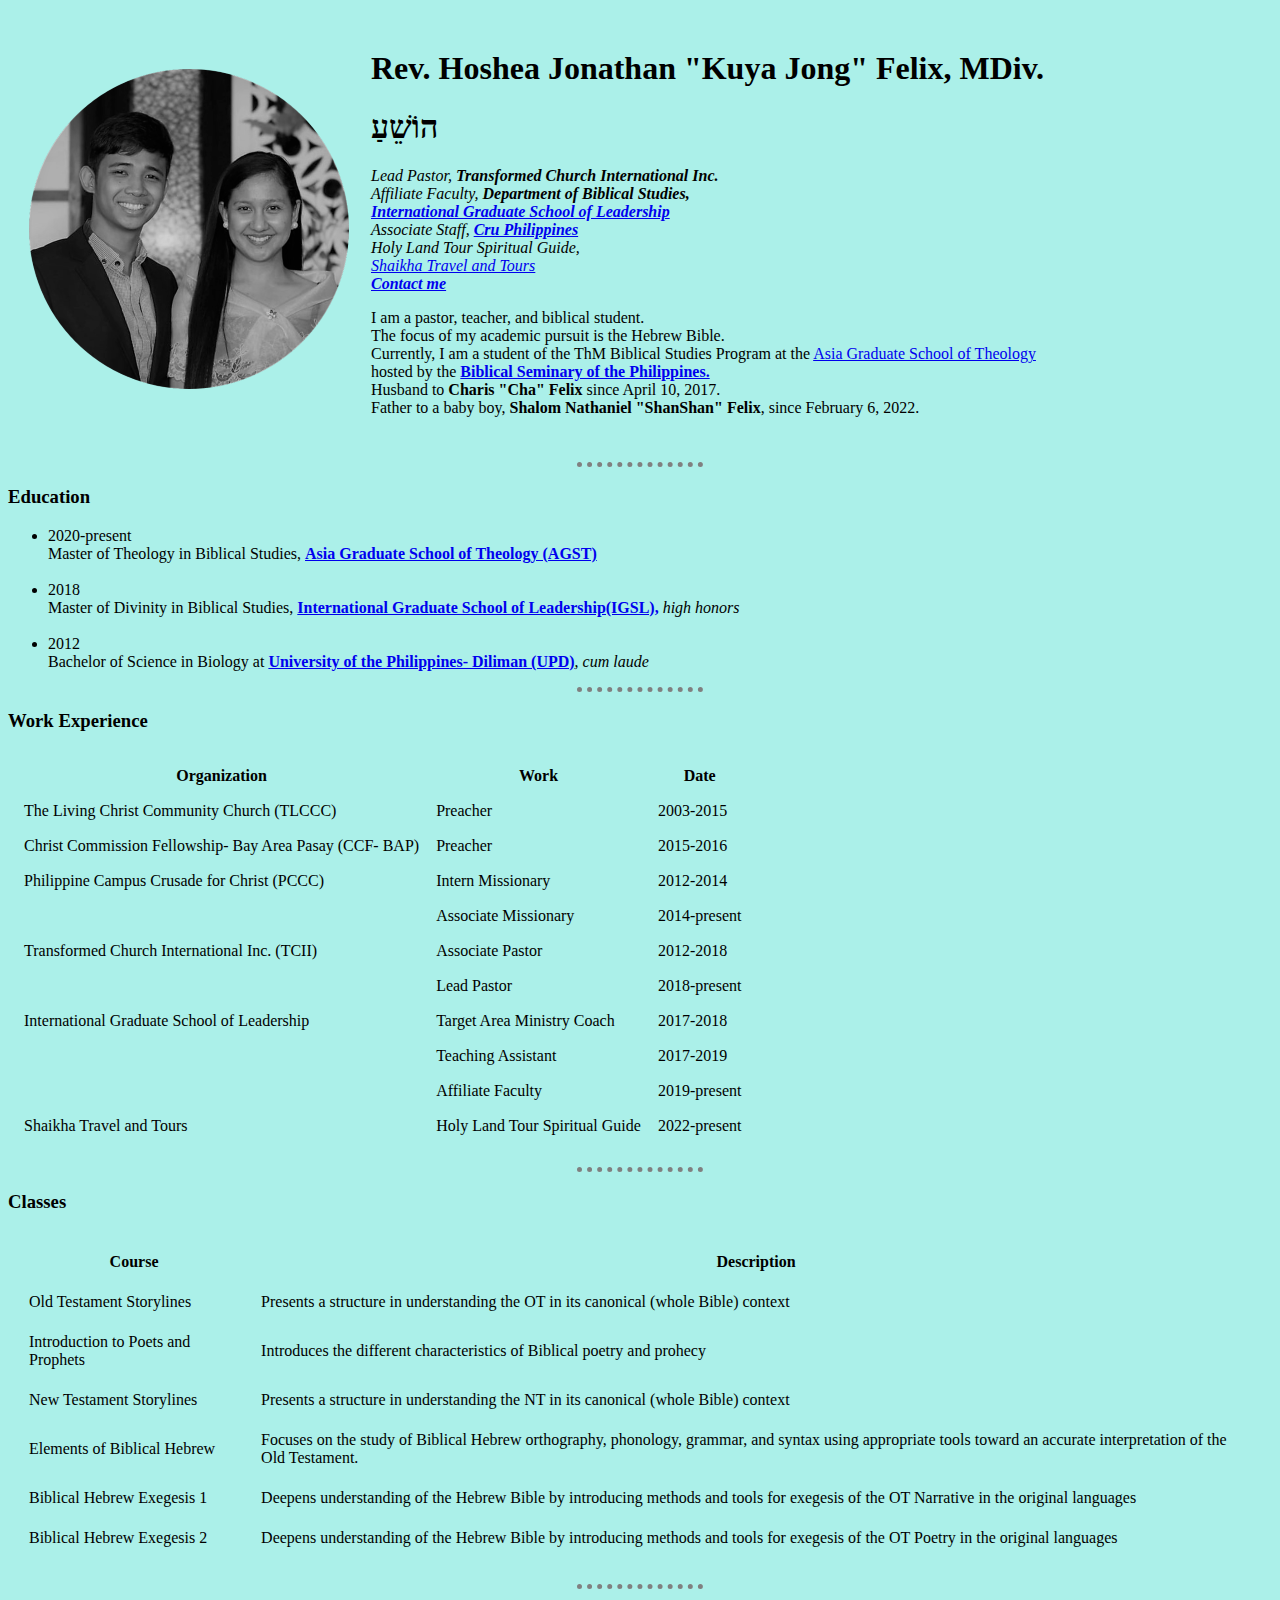
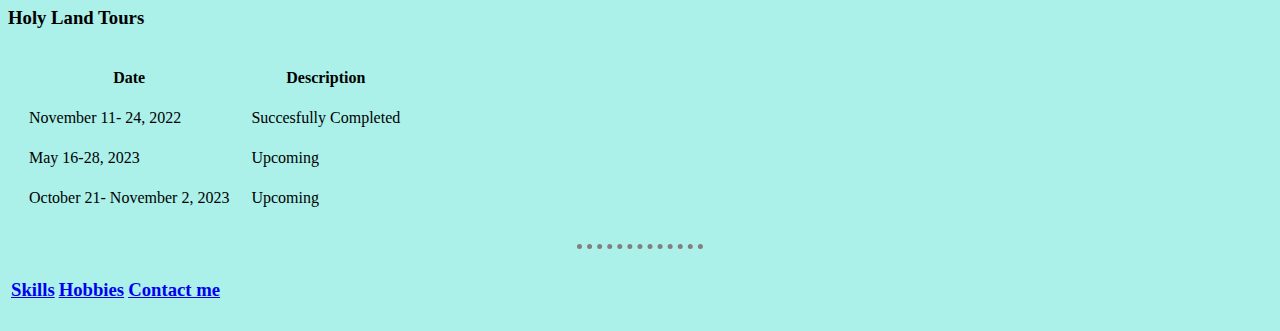
<file: index.html>
<!DOCTYPE html>
<html lang="en">

<head>
    <meta charset="UTF-8">
    <meta name="viewport" content="width=device-width, initial-scale=1.0">
    <meta description="Gives information about Hoshea Jonathan G. Felix">
    <title>Hoshea's Personal Site</title>
    <link rel="stylesheet" href="css\styles.css">

</head>

<body>
    <table cellspacing="20">
        <tr>
            <td><img src="images\Jong&Cha_Circular_B&W (Phone).png" alt="hoshea profile picture"></td>
            <td>
                <h1>Rev. Hoshea Jonathan "Kuya Jong" Felix, MDiv.</h1>

                <h1>הוֹשֵׁעַ</h1>
                <p>
                    <em>Lead Pastor, <strong>Transformed Church International Inc.</strong></em>
                    <BR>
                    <em>Affiliate Faculty, <strong>Department of Biblical Studies,
                            <br>
                            <a href="https://igsl.asia/">International Graduate School of Leadership</a></strong></em> <BR>
                    <em>Associate Staff, <strong><a href="http://www.movementlife.org/">Cru
                                Philippines</a></strong></em> <BR>
                     <em>Holy Land Tour Spiritual Guide,
                            <br>
                            <a href="https://www.facebook.com/Shaikhatravel/">Shaikha Travel and Tours</a></strong></em> <BR>    
                        
                    <em><strong><a href="contact-me.html">Contact me</a></strong></em>
                </p>

                <p>I am a pastor, teacher, and biblical student.
                    <br>
                    The focus of my academic pursuit is the Hebrew Bible.
                    <br>
                    Currently, I am a student of the ThM Biblical Studies Program at the <a href="https://www.agstphil.org/"<strong>Asia Graduate School of
                    Theology</strong></a>
                    <br>
                    hosted by the <a href="https://bsop.edu.ph"><strong>Biblical Seminary of the
                            Philippines.</strong></a>
                    <br>
                    Husband to <strong>Charis "Cha" Felix</strong> since April 10, 2017.
                    <br>
                    Father to a baby boy, <strong>Shalom Nathaniel "ShanShan" Felix</strong>, since February 6, 2022.
                </p>
    </table>
    <hr>
    </td>
    </tr>


    <p>
        <h3>Education</h3>
    </p>

    <p>
        <ul>
            <li>
                2020-present<br>
                Master of Theology in Biblical Studies, <strong><a href="http://www.agstphil.org">Asia Graduate School
                        of Theology (AGST)</a></strong>
            </li>
            <br>
            <li>
                2018
                <br>
                Master of Divinity in Biblical Studies, <strong><a href=https://www.igsl.asia>International Graduate
                        School of Leadership(IGSL),</a> </strong> <em>high honors</em>
            </li>
            <br>
            <li>
                2012
                <br>
                Bachelor of Science in Biology at <strong><a href="https://upd.edu.ph">University of the Philippines-
                        Diliman (UPD)</a></strong>,
                <em>cum laude</em>
            </li>

        </ul>

    </p>
    <hr>

    <p>
        <h3>Work Experience</h3>

    </p>
    <table cellspacing="15">
        <thead>
            <tr>
                <th>Organization</th>
                <th>Work</th>
                <th>Date</th>

            </tr>
        </thead>
        <tbody>
            <tr>
                <td>The Living Christ Community Church (TLCCC)</td>
                <td>Preacher</td>
                <td>2003-2015</td>

            </tr>
            <tr>
                <td>Christ Commission Fellowship- Bay Area Pasay (CCF- BAP)</td>
                <td>Preacher</td>
                <td>2015-2016 </td>


            </tr>
            <tr>
                <td>Philippine Campus Crusade for Christ (PCCC)</td>
                <td>Intern Missionary</td>
                <td>2012-2014</td>


            </tr>
            <tr>
                <td></td>
                <td>Associate Missionary</td>
                <td>2014-present</td>


            </tr>
            <tr>
                <td>Transformed Church International Inc. (TCII)</td>
                <td>Associate Pastor</td>
                <td>2012-2018 </td>

            </tr>
            <tr>
                <td></td>
                <td>Lead Pastor</td>
                <td>2018-present</td>

            </tr>
            <tr>
                <td>International Graduate School of Leadership</td>
                <td>Target Area Ministry Coach</td>
                <td>2017-2018</td>

            </tr>
            <tr>
                <td></td>
                <td>Teaching Assistant</td>
                <td>2017-2019</td>

            </tr>

            <tr>
                <td></td>
                <td>Affiliate Faculty</td>
                <td>2019-present</td>

            </tr>
             <tr>
                <td>Shaikha Travel and Tours</td>
                <td>Holy Land Tour Spiritual Guide</td>
                <td>2022-present</td>

            </tr>
        </tbody>
    </table>
    </p>
    <hr>
    </p>
    <p>
        <h3>Classes</h3>
    </p>
    <p>
        <table cellspacing="20">
            <thead>
                <tr>
                    <th>Course</th>
                    <th>Description</th>


            </thead>
            <tbody>
                <tr>
                    <td>Old Testament Storylines</td>
                    <td>Presents a structure in understanding the OT in its canonical (whole Bible) context</td>


                </tr>
                <tr>
                    <td>Introduction to Poets and Prophets</td>
                    <td>Introduces the different characteristics of Biblical poetry and prohecy</td>

                </tr>
                <tr>
                    <td>New Testament Storylines</td>
                    <td>Presents a structure in understanding the NT in its canonical (whole Bible) context</td>

                </tr>
                <tr>
                    <td>Elements of Biblical Hebrew</td>
                    <td>Focuses on the study of Biblical Hebrew orthography, phonology, grammar,
                        and syntax using appropriate tools toward an accurate interpretation of the Old Testament.
                    </td>
                </tr>
                <tr>
                    <td>Biblical Hebrew Exegesis 1</td>
                    <td>Deepens understanding of the Hebrew Bible by introducing methods and tools for exegesis of the
                        OT Narrative in the original languages</td>

                </tr>
                <tr>
                    <td>Biblical Hebrew Exegesis 2</td>
                    <td>Deepens understanding of the Hebrew Bible by introducing methods and tools for exegesis of the
                        OT Poetry in the original languages</td>

                </tr>
            </tbody>
        </table>
    </p>
    <hr>

 <p>
        <h3>Holy Land Tours</h3>
    </p>
    <p>
        <table cellspacing="20">
            <thead>
                <tr>
                    <th>Date</th>
                    <th>Description</th>
            </thead>
            <tbody>
                <tr>
                    <td>November 11- 24, 2022</td>
                    <td>Succesfully Completed</td>


                </tr>
                 <tr>
                    <td>May 16-28, 2023</td>
                    <td>Upcoming</td>


                </tr>
                 <tr>
                    <td>October 21- November 2, 2023</td>
                    <td>Upcoming</td>

                </tr>
             </tbody>
        </table>
    </p>
    <hr>

</body>
<footer>
    <table>
        <tr>
            <td>
                <h3><a href="skills.html">Skills</a></h3>
            </td>
            <td>
                <h3><a href="hobbies.html">Hobbies</a></h3>
            </td>
            <td>
                <h3><a href="contact-me.html">Contact me</a></h3>
            </td>

        </tr>
    </table>
</footer>

</html>
</file>
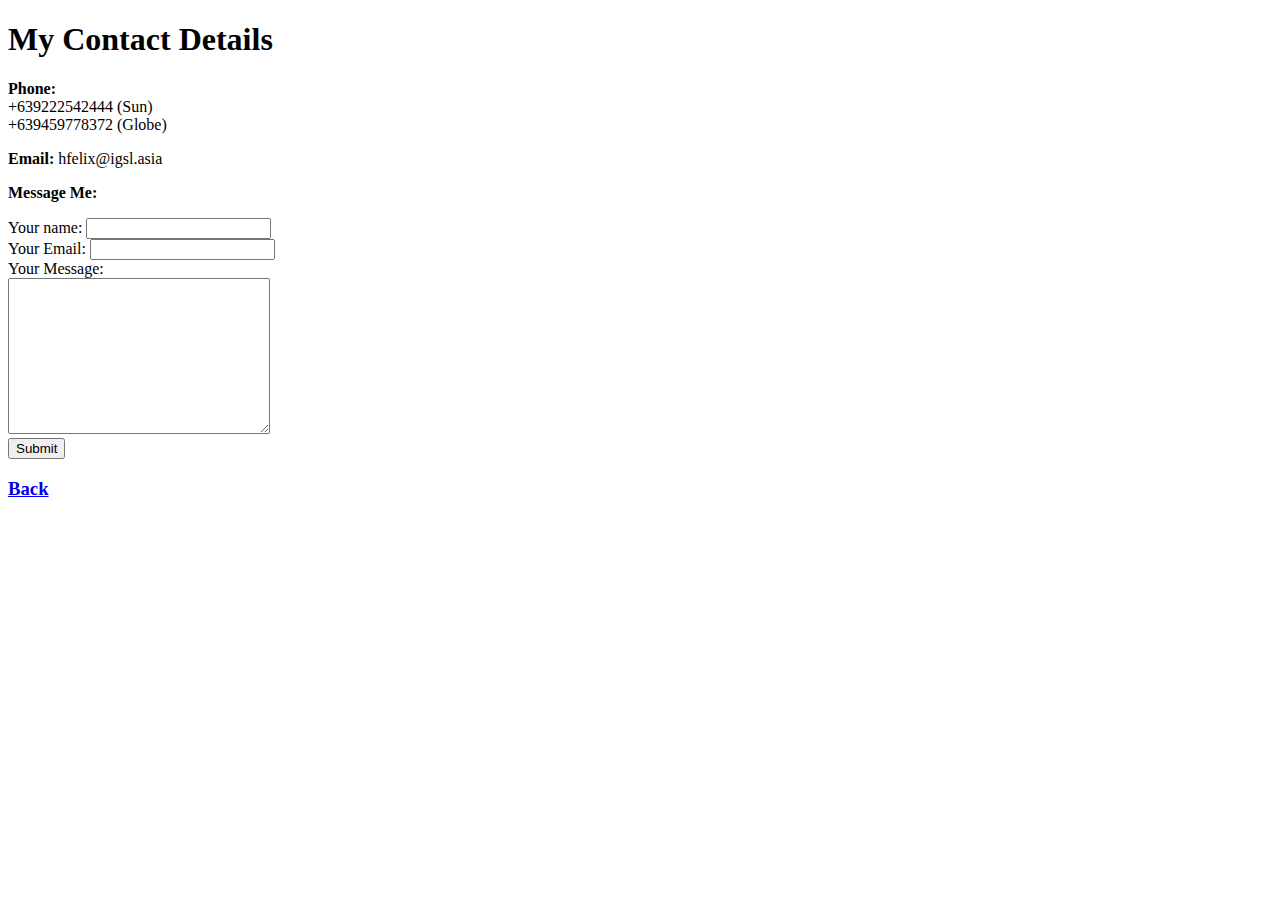
<file: contact-me.html>
<!DOCTYPE html>
<html lang="en">

<head>
    <meta charset="UTF-8">
    <meta name="viewport" content="width=device-width, initial-scale=1.0">
    <title>Contact Me</title>
</head>

<body>
    <p>
        <h1>My Contact Details</h1>
    </p>
    <p><strong>Phone:</strong><br>+639222542444 (Sun)<br>
+639459778372 (Globe)
    </p>
    <p><strong>Email:</strong> hfelix@igsl.asia
    </p>
<p><strong>Message Me:</strong></p>
    <form class="" action="mailto:hfelix@igsl.asia" method="post" enctype="text/plain">
        <label>Your name:</label>
        <input type="text" name="yourName" value="">
        <br>
        <label>Your Email:</label>
        <input type="email" name="yourEmail">
        <br>
        <label>Your Message:</label><br>
        <textarea name="yourMessage" rows="10" cols="30"></textarea><br>
        <input type="submit">
    </form>
    <p><a href="https://hosheafelix.github.io/cv/">
            <h3>Back</h3>
        </a></p>
</body>

</html>
</file>
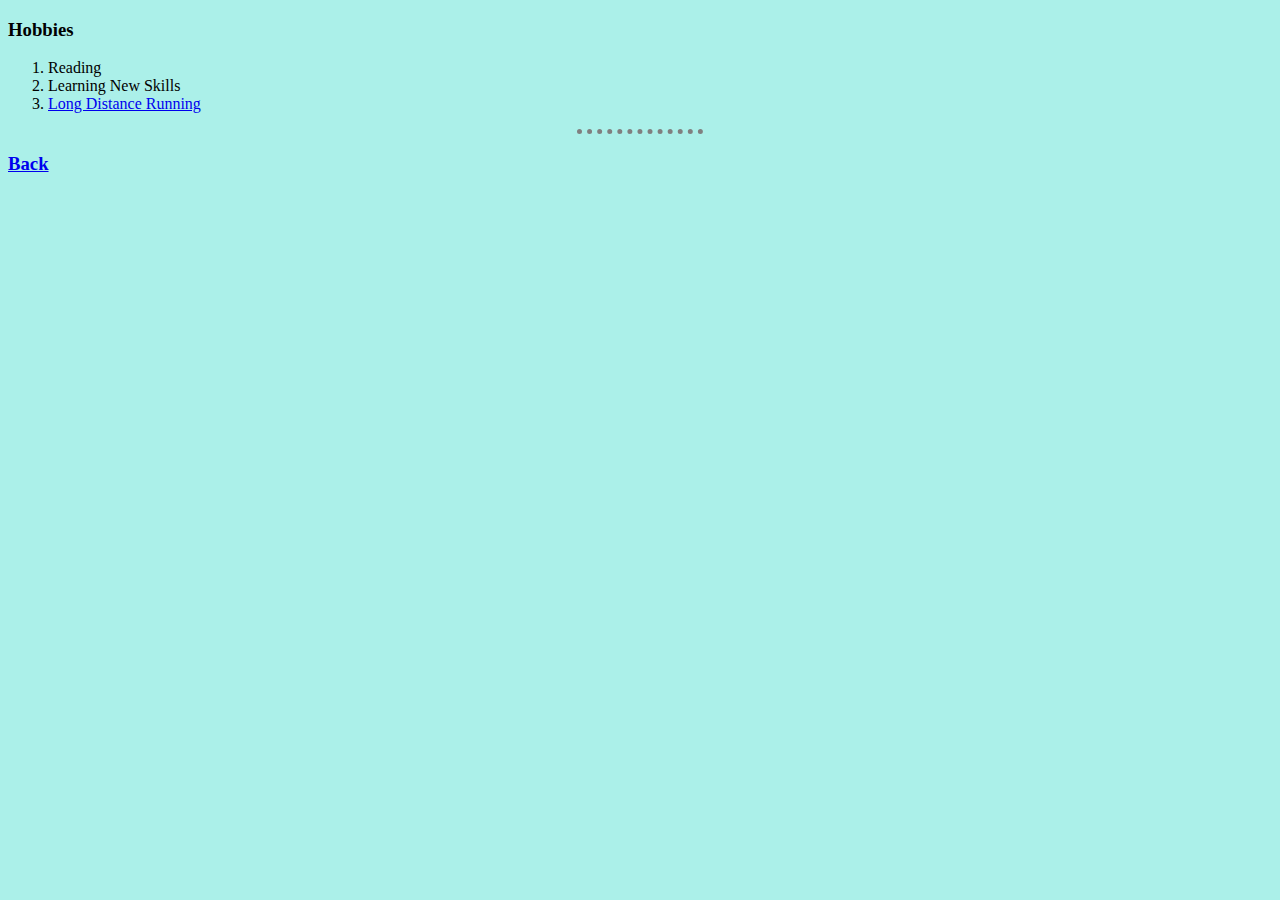
<file: hobbies.html>
<!DOCTYPE html>
<html lang="en">
<head>
    <meta charset="UTF-8">
    <meta name="viewport" content="width=device-width, initial-scale=1.0">
    <title>Hobbies</title>
    <link rel="stylesheet" href="css\styles.css"
</head>
<body>
    <p>
        <h3>Hobbies</h3>
    </p>
    <p>
        <ol type="1">
            <li>Reading</li>
            <li>Learning New Skills
                
                        </ul>
                    </ul>
                </ul>
            </li>
            <li><a href="https://www.strava.com/athletes/28369891">Long Distance Running</a></li>
        </ol>
    </p>
    <hr>

    <p>

</body>

<footer>    
    <p><a href="index.html">
    <h3>Back</h3>
</a></p>
</footer>

</html>
</file>
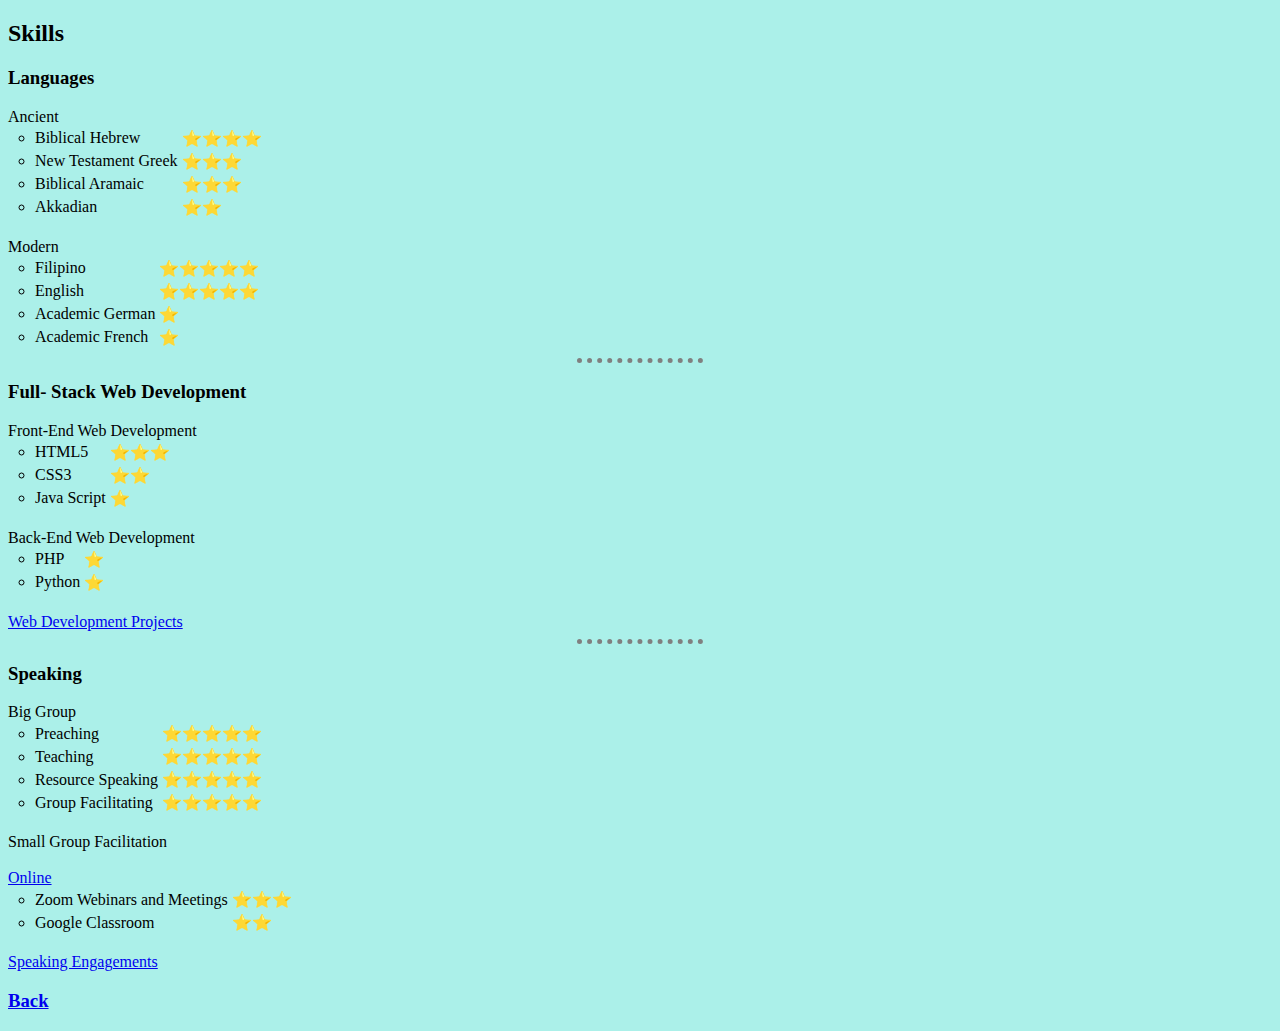
<file: skills.html>
<!DOCTYPE html>
<html lang="en">

<head>
    <meta charset="UTF-8">
    <meta name="viewport" content="width=device-width, initial-scale=1.0">
    <title>Skills</title>
    <link rel="stylesheet" href="css\styles.css">

    <style>
        li {
            list-style: disc
        }
    </style>
</head>

<body>
    <h2>Skills</h2>
    <p>
        <h3>Languages</h3>

        <li>Ancient</li>
        <table>
            <tr>
                <td style= "width:20px"></td>
                <td>
                    <li style="list-style:circle">Biblical Hebrew</li>
                </td>
                <td>⭐⭐⭐⭐</td>
            </tr>

            </tr>
            <tr>
                <td style= "width:20px"></td>
                <td>
                    <li style="list-style:circle">New Testament Greek</li>
                </td>
                <td>⭐⭐⭐</td>
            </tr>

            </tr>
            <tr>
                <td style= "width:20px"></td>
                <td>
                    <li style="list-style: circle">Biblical Aramaic</li>
                </td>
                <td>⭐⭐⭐</td>
            </tr>

            <tr>
                <td style= "width:20px"></td>
                <td>
                    <li style="list-style: circle">Akkadian</li>
                </td>
                <td>⭐⭐</td>
            </tr>
        </table>
        <br>
        <li>Modern</li>
        <table>
            <tr>
                <td style= "width:20px"></td>
                <td>
                    <li style="list-style: circle">Filipino</li>
                </td>
                <td>⭐⭐⭐⭐⭐</td>
            </tr>
            <tr>
                <td style= "width:20px"></td>
                <td>
                    <li style="list-style: circle">English</li>
                </td>
                <td>⭐⭐⭐⭐⭐</td>
            </tr>
            <tr>
                <td style= "width:20px"></td>
                <td>
                    <li style="list-style: circle">Academic German</li>
                </td>
                <td>⭐</td>
            </tr>
            <tr>
                <td></td>
                <td>
                    <li style="list-style: circle">Academic French</li>
                </td>
                <td>⭐</td>
            </tr>
        </table>
        <hr>

    </p>
    <p>
        <h3>Full- Stack Web Development</h3>
        <li>Front-End Web Development</li>
        <table>
            <tr>
                <td style= "width:20px"></td>
                <td>
                    <li style="list-style: circle">HTML5</li>
                </td>
                <td>⭐⭐⭐</td>
            </tr>
            <tr>
                <td style= "width:20px"></td>
                <td>
                    <li style="list-style: circle">CSS3</li>
                </td>
                <td>⭐⭐</td>
            </tr>
            <tr>
                <td style= "width:20px"></td>
                <td>
                    <li style="list-style: circle">Java Script</li>
                </td>
                <td>⭐</td>
            </tr>
        </table>
        <br>
        <li>Back-End Web Development</li>
        <table>
            <tr>
                <td style= "width:20px"></td>
                <td>
                    <li style="list-style: circle">PHP</li>
                </td>
                <td>⭐</td>
            </tr>
            <tr>
                <td style= "width:20px"></td>
                <td>
                    <li style="list-style: circle">Python</li>
                </td>
                <td>⭐</td>
            </tr>
        </table>
        <br>
       <li><a href="projects.html">Web Development Projects</a></li>
        <hr>
    </p>
    <h3>Speaking</h3>
    <li>Big Group</li>
    <table>
        <tr>
            <td style= "width:20px"></td>
            <td>
                <li style="list-style: circle">Preaching</li>
            </td>
            <td>⭐⭐⭐⭐⭐</td>
        </tr>

        <tr>
            <td style= "width:20px"></td>
            <td>
                <li style="list-style: circle">Teaching</li>
            </td>
            <td>⭐⭐⭐⭐⭐</td>
        </tr>

        <tr>
            <td style= "width:20px"></td>
            <td>
                <li style="list-style: circle">Resource Speaking</li>
            </td>
            <td>⭐⭐⭐⭐⭐</td>
        </tr>

        <tr>
            <td style= "width:20px"></td>
            <td>
                <li style="list-style: circle">Group Facilitating</li>
            </td>
            <td>⭐⭐⭐⭐⭐</td>
        </tr>
       
    </td>
    </table>
    <br>
    <li>Small Group Facilitation</li>
    <br>  
    <li><a href="https://www.youtube.com/channel/UCLUk9CZgc2yxSB03dH73p4g?view_as=subscriber">Online</a></li>
    <table>
        <tr>
            <td style= "width:20px"></td>
            <td>
                <li style="list-style: circle">Zoom Webinars and Meetings</li>
            </td>
            <td>⭐⭐⭐</td>
        </tr>

        <tr>
            <td style= "width:20px"></td>
            <td>
                <li style="list-style: circle">Google Classroom</li>
            </td>
            <td>⭐⭐</td>
        </tr>
    </table>
    <br>
<li><a href="speaking-engagements.html">Speaking Engagements</a></li>
    </p>



</body>
<footer>
    <p><a href="index.html">
            <h3>Back</h3>
        </a></p>
</footer>

</html>
</file>
